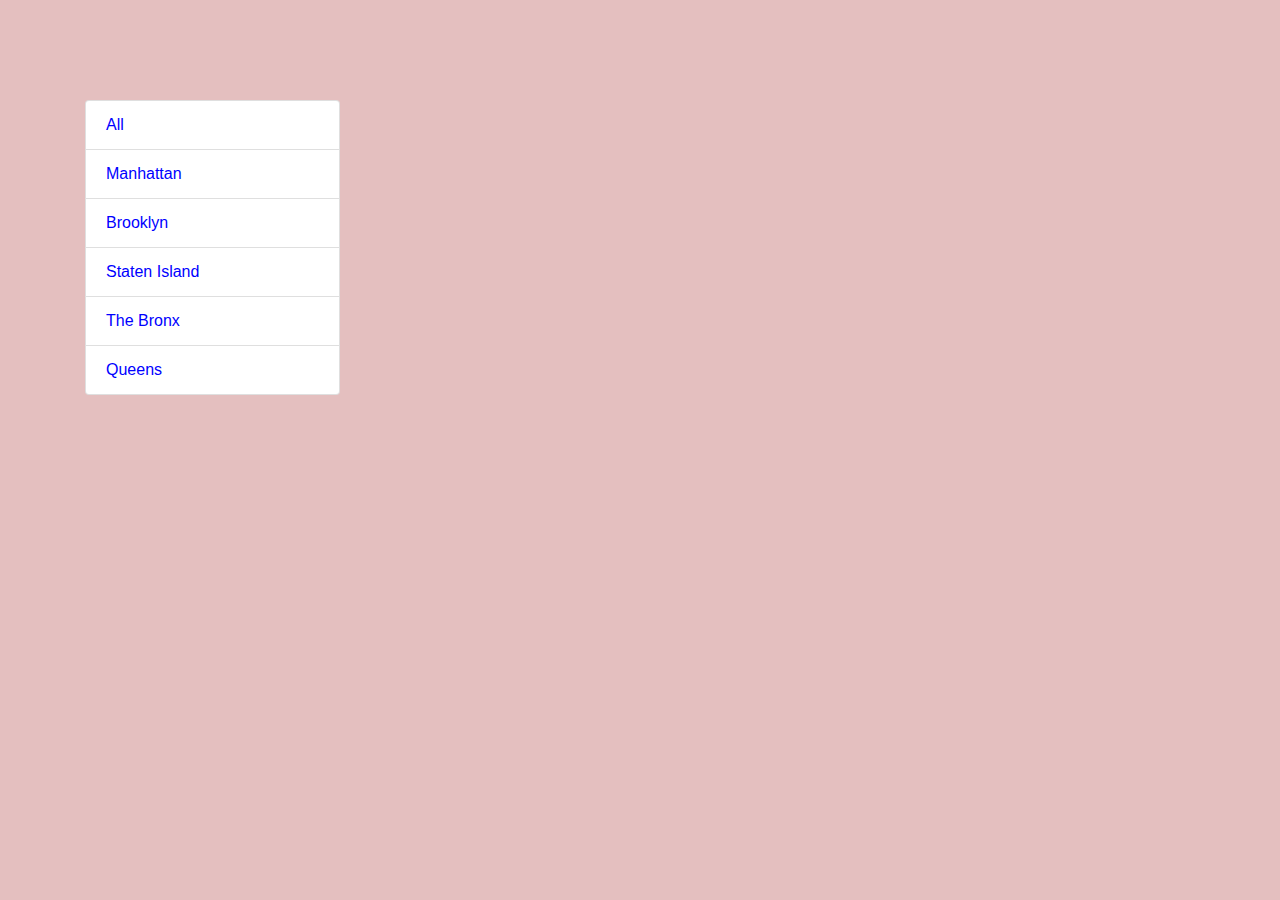
<file: index.html>
<!doctype html>
<html lang="en">
  <head>
    <!-- Required meta tags -->
    <meta charset="utf-8">
    <meta name="viewport" content="width=device-width, initial-scale=1, shrink-to-fit=no">

    <!-- Bootstrap CSS -->
    <link rel="stylesheet" href="https://stackpath.bootstrapcdn.com/bootstrap/4.3.1/css/bootstrap.min.css" integrity="sha384-ggOyR0iXCbMQv3Xipma34MD+dH/1fQ784/j6cY/iJTQUOhcWr7x9JvoRxT2MZw1T" crossorigin="anonymous">
    <link rel="stylesheet" href="style.css">
    <title>GoogleMaps!</title>
  </head>
  <body">

    <article class="main-article">
      <section class="container" id="main-section">
        <div class="row" id="main-row">
          <div id="nav-column" class="col-md-3">
          <div id="list-example" class="list-group">
            <a class="list-group-item list-group-item-action" id="All" href="#list-1">All</a>
            <a class="list-group-item list-group-item-action" id="Brooklyn" href="#list-2">Manhattan</a>
            <a class="list-group-item list-group-item-action" id="Manhattan" href="#list-3">Brooklyn</a>
            <a class="list-group-item list-group-item-action" id="Staten Island" href="#list-4">Staten Island</a>
            <a class="list-group-item list-group-item-action" id="The Bronx" href="#list-5">The Bronx</a>
            <a class="list-group-item list-group-item-action" id="Queens" href="#list-6">Queens</a>
            </div>
          </div>
          
          <div id="content-column" class="col-md-9">
            <div data-spy="scroll" data-target="#list-example" data-offset="0" class="scrollspy-example">
              <div class="row">
                <div class="col-md-1"></div>
                <div id="ApartmentsDiv" class="col-md-11"></div>
              </div>
            </div>
          </div>

        </div>
      </section>
    </article>
    <script src="https://code.jquery.com/jquery-3.3.1.min.js" integrity="" crossorigin="anonymous"></script>
    <script src="apartments.js"></script>
    <script src="https://cdnjs.cloudflare.com/ajax/libs/popper.js/1.14.7/umd/popper.min.js" integrity="sha384-UO2eT0CpHqdSJQ6hJty5KVphtPhzWj9WO1clHTMGa3JDZwrnQq4sF86dIHNDz0W1" crossorigin="anonymous"></script>
    <script src="https://stackpath.bootstrapcdn.com/bootstrap/4.3.1/js/bootstrap.min.js" integrity="sha384-JjSmVgyd0p3pXB1rRibZUAYoIIy6OrQ6VrjIEaFf/nJGzIxFDsf4x0xIM+B07jRM" crossorigin="anonymous"></script>
  </body>
</html>
</file>
<file: style.css>
body {
  background: #e4bfbf;
}

article {
  margin-top: 100px;
}

article section #nav-column #list-example > a {
  color: blue;
}

article section #nav-column #list-example > a #list-example a:focus {
  color: white;
}

article section #Demo {
  height: 200px;
  background: #ec3636;
}

article section #content-column .row label textarea a {
  width: 100%;
  background-color: aqua;
  color: blue;
}
/*# sourceMappingURL=style.css.map */
</file>
